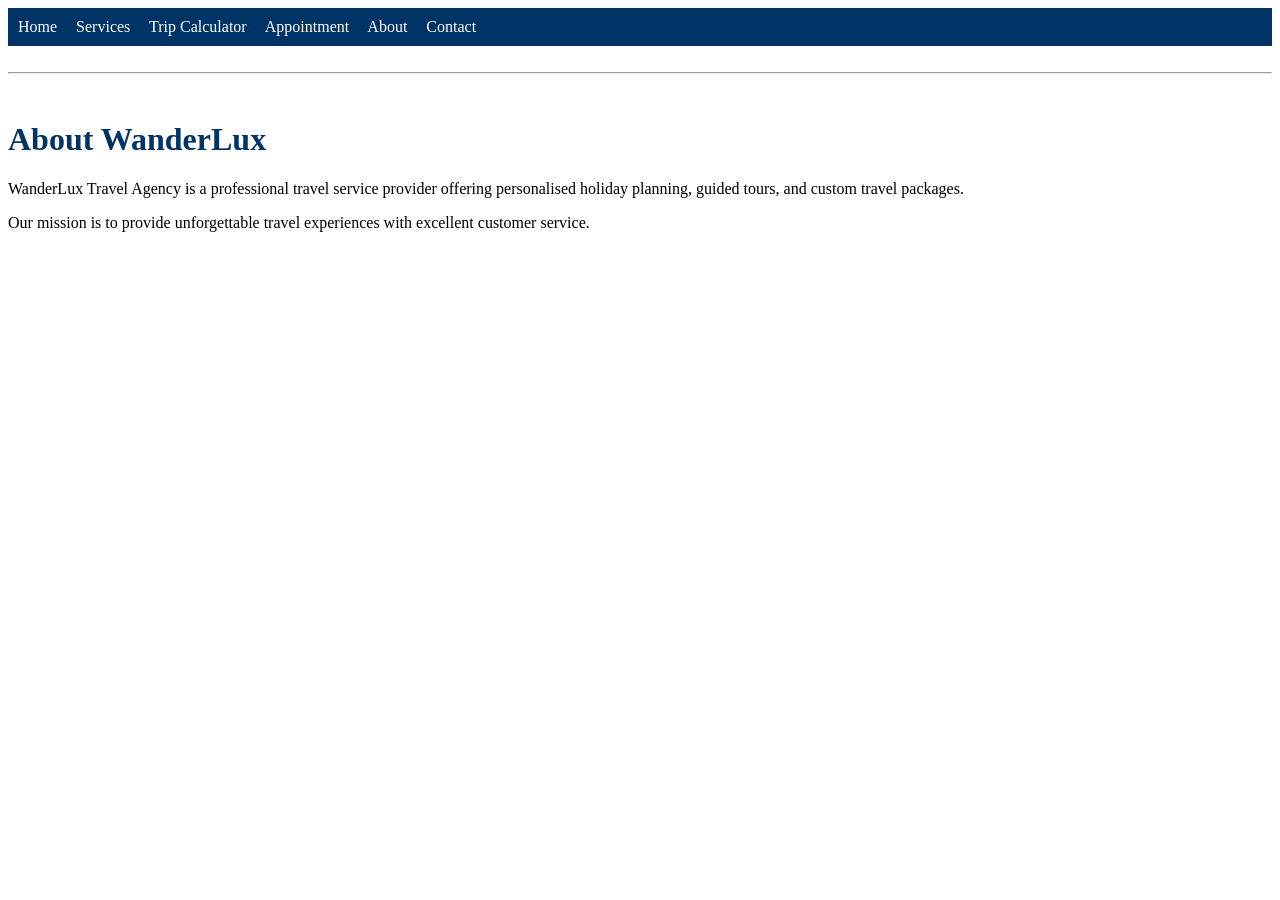
<file: about.html>
<!DOCTYPE html>
<html lang="en">
<head>
  <meta charset="UTF-8">
  <title>About Us</title>
  <link rel="stylesheet" href="css/style.css">
</head>

<body>

<nav>
  <a href="index.html">Home</a>
  <a href="services.html">Services</a>
  <a href="calculator.html">Trip Calculator</a>
  <a href="appointment.html">Appointment</a>
  <a href="about.html">About</a>
  <a href="contact.html">Contact</a>
</nav>

<br><hr><br>

<h1>About WanderLux</h1>

<p>WanderLux Travel Agency is a professional travel service provider offering personalised holiday planning, guided tours, and custom travel packages.</p>

<p>Our mission is to provide unforgettable travel experiences with excellent customer service.</p>

</body>
</html>
</file>
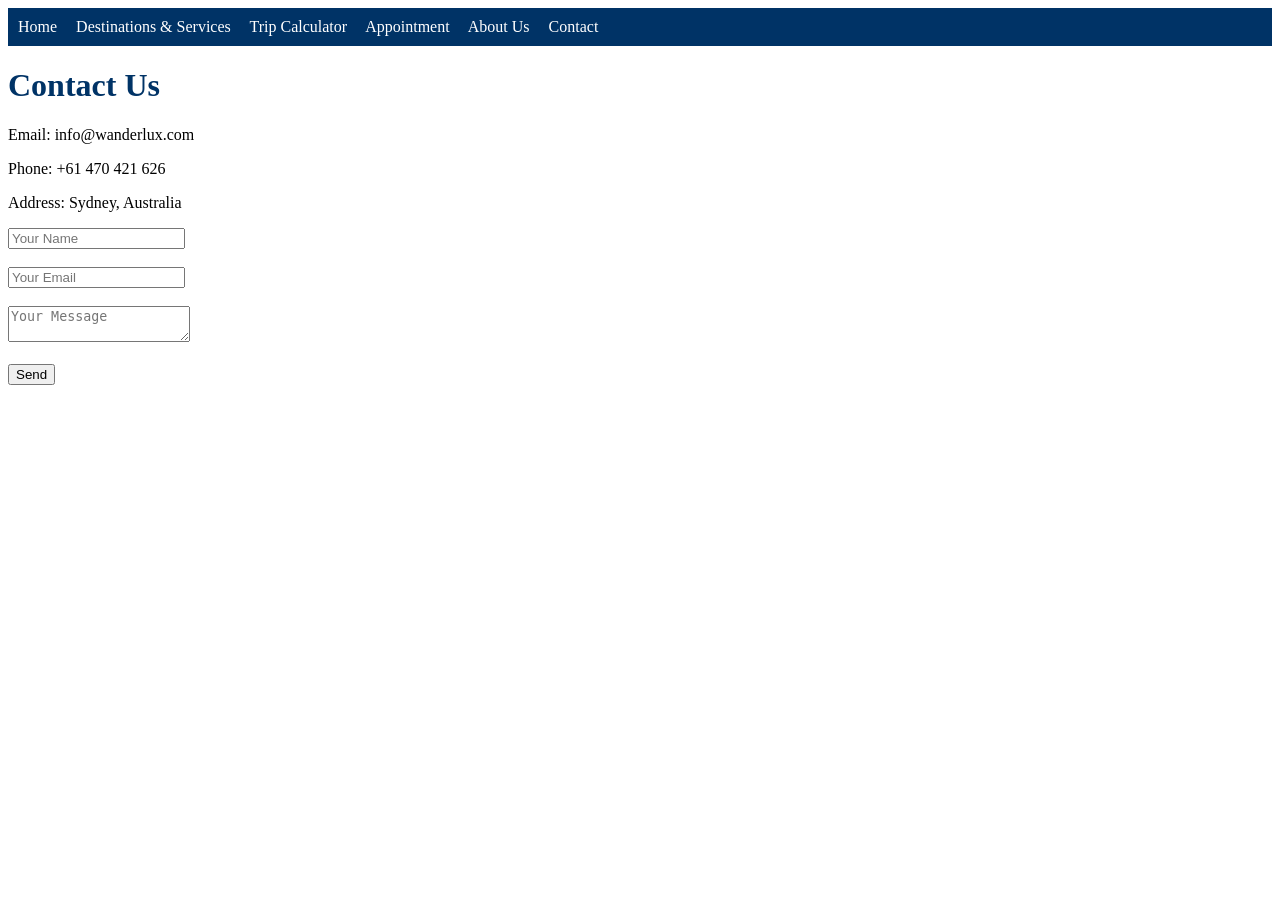
<file: contact.html>
<!DOCTYPE html>
<html lang="en">
<head>
  <meta charset="UTF-8">
  <title>Contact</title>
  <link rel="stylesheet" href="css/style.css">
</head>

<body>

<nav>
  <a href="index.html">Home</a>
  <a href="services.html">Destinations & Services</a>
  <a href="calculator.html">Trip Calculator</a>
  <a href="appointment.html">Appointment</a>
  <a href="about.html">About Us</a>
  <a href="contact.html">Contact</a>
</nav>

<h1>Contact Us</h1>

<p>Email: info@wanderlux.com</p>
<p>Phone: +61 470 421 626</p>
<p>Address: Sydney, Australia</p>

<form>
  <input type="text" placeholder="Your Name" required><br><br>
  <input type="email" placeholder="Your Email" required><br><br>
  <textarea placeholder="Your Message"></textarea><br><br>
  <button type="submit">Send</button>
</form>

</body>
</html>
</file>
<file: css/style.css>
body {
  animation: fadeIn 1s ease;
}

@keyframes fadeIn {
  from { opacity: 0; }
  to { opacity: 1; }
}

h1 {
  color: #003366;
}

nav {
  background-color: #003366;
  padding: 10px;
}

nav a {
  color: white;
  margin-right: 15px;
  text-decoration: none;
}

h1 {
  color: #003366;
}
</file>
